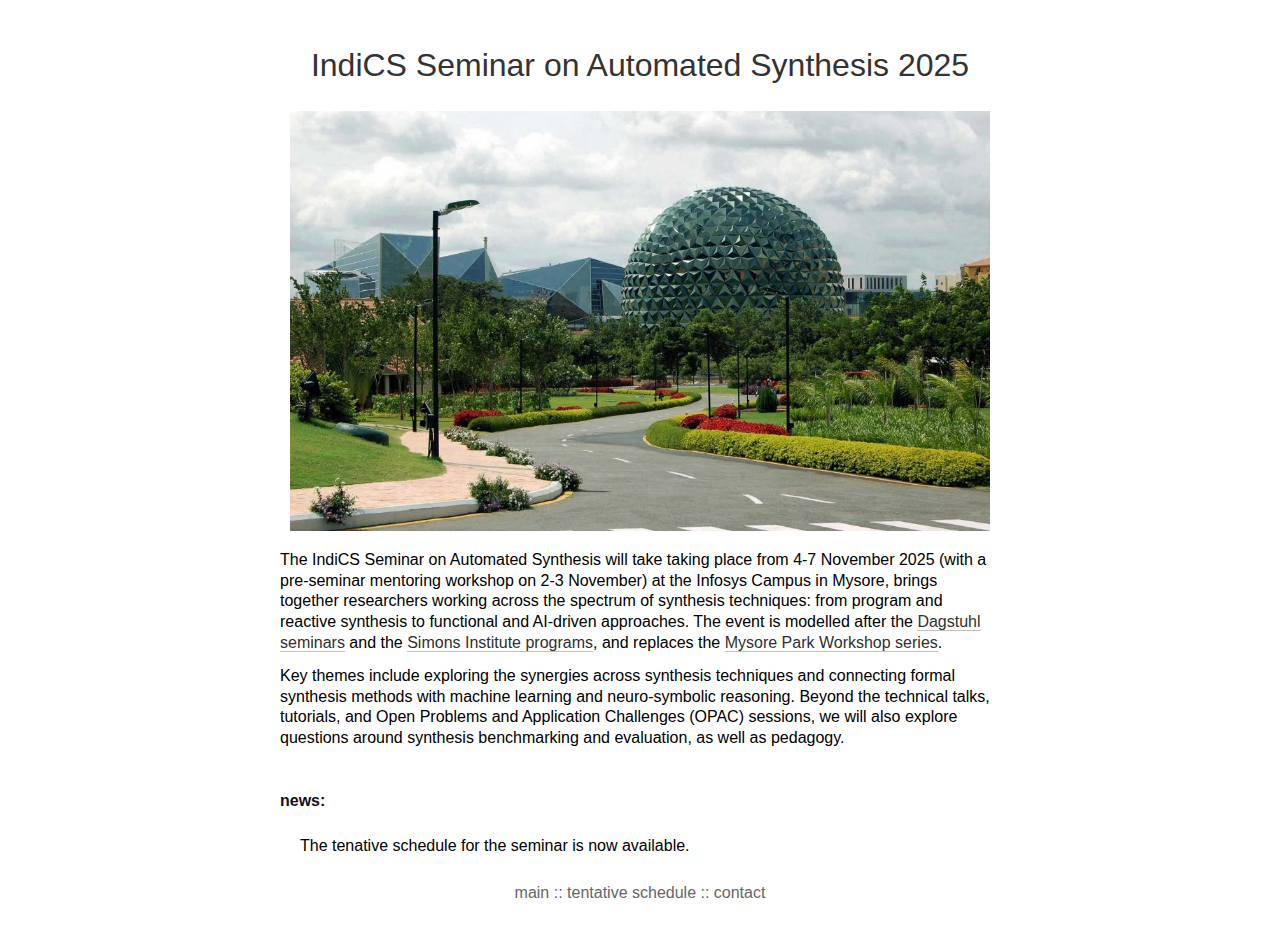
<file: index.html>
<!doctype html>
<html>
  <html>
    <head>
      <meta http-equiv="Content-Type" content="text/html; charset=UTF-8" />

      <title>IndiCS Synthesis 2025</title>

      <link
        rel="stylesheet"
        href="./webpage_files/style.css"
        type="text/css"
        media="screen"
      />
    </head>

    <body>
      <div id="content">
        <h1  style="text-align: center"><a href="./index.html">IndiCS Seminar on Automated Synthesis 2025</a></h1>
        
        <div class="entry">

          <div style="text-align: center;" >
            <img src="./webpage_files/mysore-campus.jpg" style="width: 700px;" class="center">
        </div>
          
        <p>The IndiCS Seminar on Automated Synthesis will take  taking place from 4-7 November 2025 (with a pre-seminar mentoring workshop on 2-3 November) at the Infosys Campus in Mysore, brings together researchers working across the spectrum of synthesis techniques: from program and reactive synthesis to functional and AI-driven approaches. The event is modelled after the <a href="https://www.dagstuhl.de/en/seminars/dagstuhl-seminars" target="_blank">Dagstuhl seminars</a> and the <a href="https://simons.berkeley.edu/homepage" target="_blank">Simons Institute programs</a>, and replaces the <a href="https://maestro.acm.org/trk/click?ref=z16l2snue3_2-31324_0x340891x028919" target="_blank">Mysore Park Workshop series</a>.</p>

        <p>Key themes include exploring the synergies across synthesis techniques and connecting formal synthesis methods with machine learning and neuro-symbolic reasoning. Beyond the technical talks, tutorials, and Open Problems and Application Challenges (OPAC) sessions, we will also explore questions around synthesis benchmarking and evaluation, as well as pedagogy.</p>

          <p style="padding-top: 30px;"><strong>news:</strong></p>

          <p class="indented">
            The tenative schedule for the seminar is now available. 
          </p>
      </div>

      <div id="footer">
        <p>
          <a href="./index.html"> main </a>
          ::
          <a href="./schedule.html"> tentative schedule </a>
          ::
          <a href="./contact.html"> contact </a>
        </p>
      </div>
    </body>
  </html>
</html>
</file>
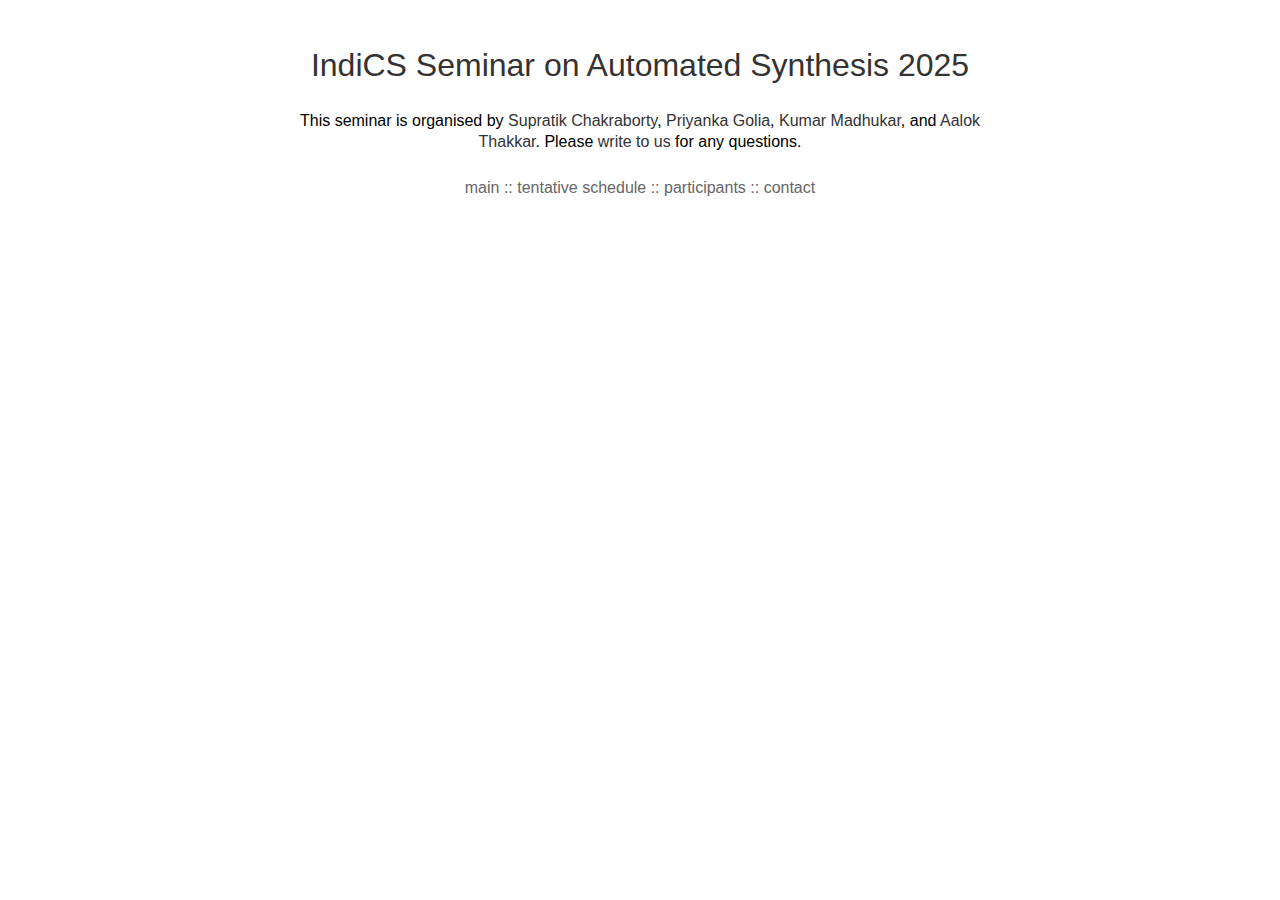
<file: contact.html>
<!doctype html>
<html>
  <head>
    <title>IndiCS Synthesis 2025</title>

    <link
      rel="stylesheet"
      href="./webpage_files/style.css"
      type="text/css"
      media="screen"
    />
  </head>

  <body>
    <div id="content"  style="text-align: center;">
      <h1>
        <a href="./index.html">IndiCS Seminar on Automated Synthesis 2025</a>
      </h1>

      <p>
        This seminar is organised by <a href="https://www.cse.iitb.ac.in/~supratik/" target="_blank">Supratik Chakraborty</a>, <a href="https://priyanka-golia.github.io/" target=_blank>Priyanka Golia</a>, <a href="https://kumarmadhukar.github.io/" target="_blank">Kumar Madhukar</a>, and <a href="https://aalok-thakkar.github.io/" target="_blank">Aalok Thakkar</a>. Please <a href="mailto:thakkar@ashoka.edu.in">write to us</a> for any questions.
			</p>
    </div>


    <div id="footer">
      <p>
        <a href="./index.html"> main </a>
        ::
        <a href="./schedule.html"> tentative schedule </a>
        ::
        <a href="./participants.html"> participants </a>
        ::
        <a href="./contact.html"> contact </a>
      </p>
    </div>
  </body>
</html>
</file>
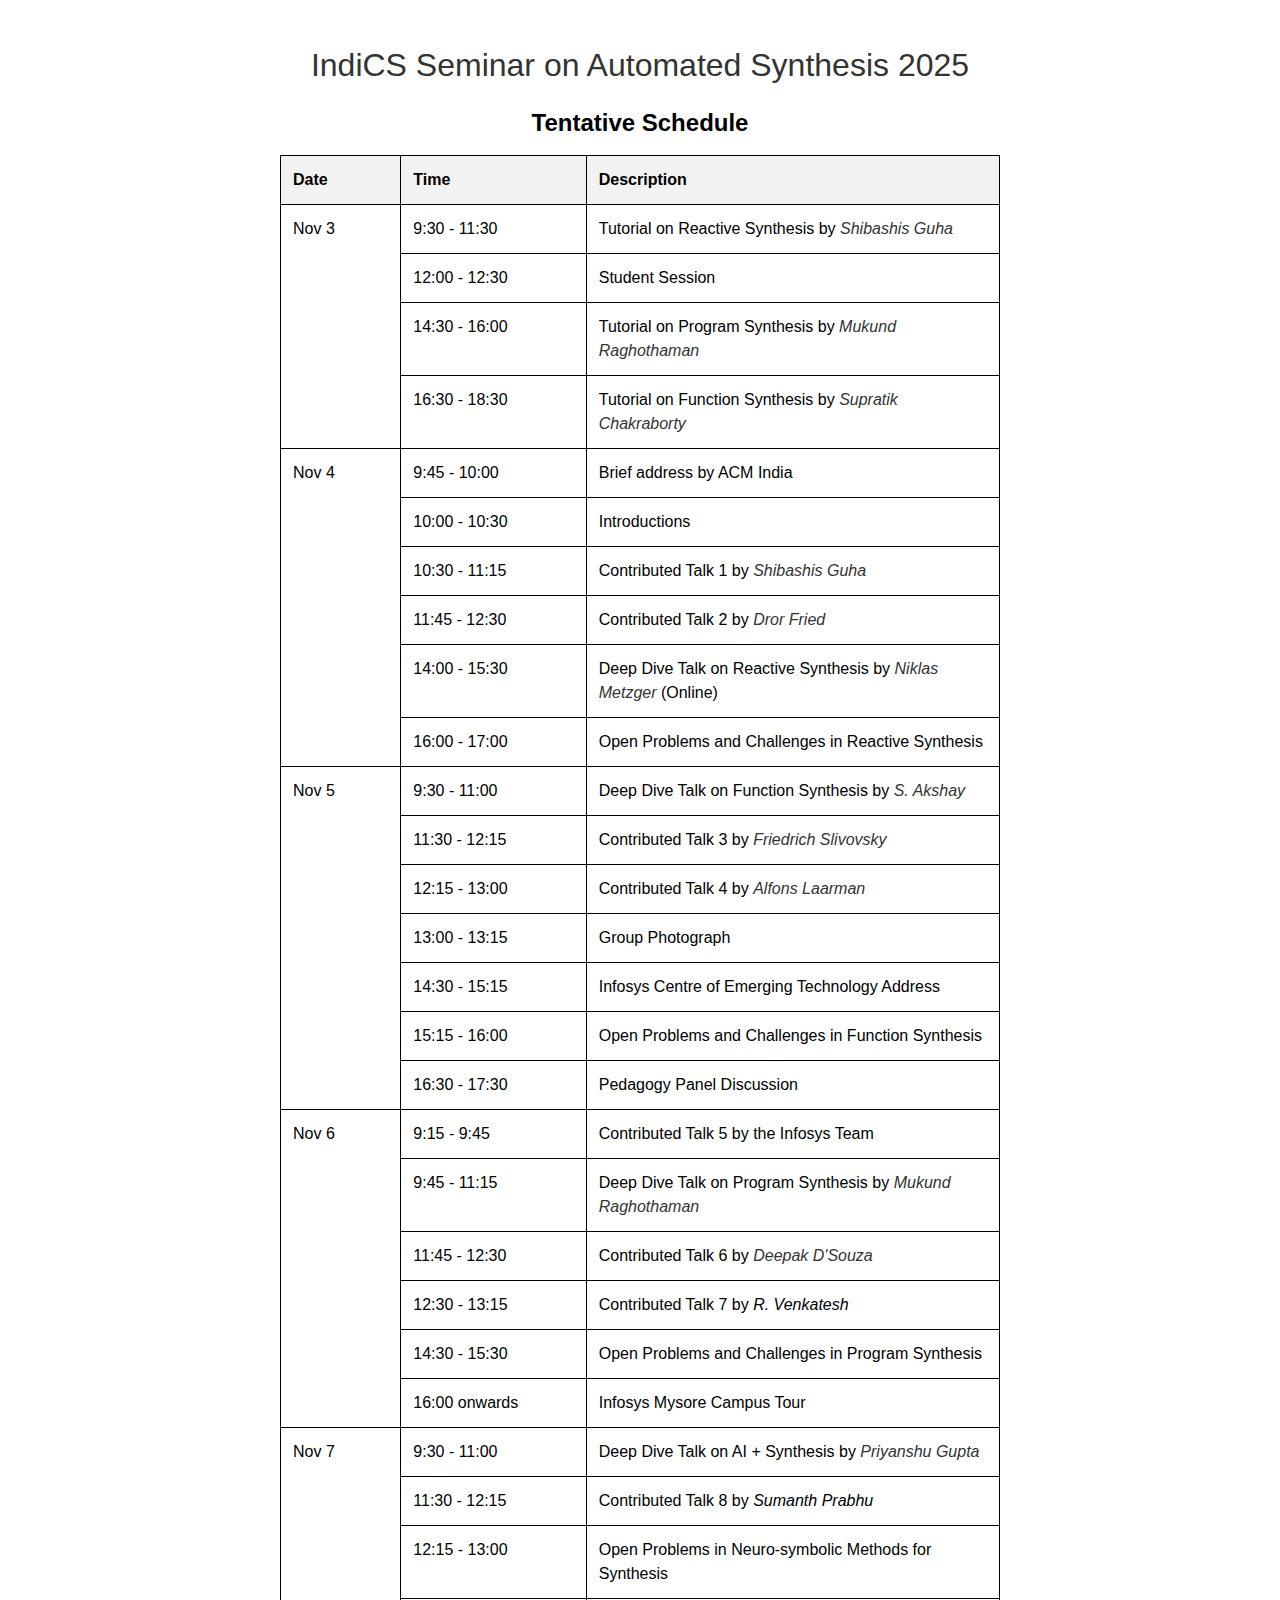
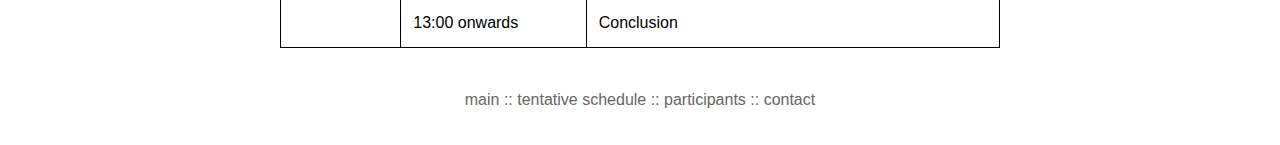
<file: copy.html>
<!doctype html>
<html>
  <head>
    <title>IndiCS Synthesis 2025</title>

    <link
      rel="stylesheet"
      href="./webpage_files/style.css"
      type="text/css"
      media="screen"
    />
  </head>

  <body>
    <div id="content"  style="text-align: center;">
      <h1>
        <a href="./index.html">IndiCS Seminar on Automated Synthesis 2025</a>
      </h1>

      <h2>Tentative Schedule</h2>

      <table>
        <thead>
          <tr>
            <th style="width: 15%;">Date</th>
            <th style="width: 25%;">Time</th>
            <th style="width: 60%;">Description</th>
          </tr>
        </thead>
        <tbody>
          <tr>
            <td rowspan="4">Nov 3</td>
            <td>9:30 - 11:30</td>
            <td>Tutorial on Reactive Synthesis by <em><a href="https://www.tifr.res.in/~shibashis.guha" target="_blank" rel="noopener">Shibashis Guha</a></em></td>
          </tr>
          <tr>
            <td>12:00 - 12:30</td>
            <td>Student Session</td>
          </tr>
          <tr>
            <td>14:30 - 16:00</td>
            <td>Tutorial on Program Synthesis by <em><a href="https://r-mukund.github.io/" target="_blank" rel="noopener">Mukund Raghothaman</a></em></td>
          </tr>
          <tr>
            <td>16:30 - 18:30</td>
            <td>Tutorial on Function Synthesis by <em><a href="https://www.cse.iitb.ac.in/~supratik/" target="_blank" rel="noopener">Supratik Chakraborty</a></em></td>
          </tr>

          <tr>
            <td rowspan="6">Nov 4</td>
            <td>9:45 - 10:00</td>
            <td>Brief address by ACM India</td>
          </tr>
          <tr>
            <td>
              10:00 - 10:30
            </td>
            <td>
              Introductions
            </td>
          </tr>
          <tr>
            <td>10:30 - 11:15</td>
            <td>Contributed Talk 1 by <em><a href="https://www.tifr.res.in/~shibashis.guha" target="_blank" rel="noopener">Shibashis Guha</a></em></td>
          </tr>
          <tr>
            <td>11:45 - 12:30</td>
            <td>Contributed Talk 2 by <em><a href="https://www.drorfried.com/" target="_blank" rel="noopener">Dror Fried</a></em></td>
          </tr>
          <tr>
            <td>14:00 - 15:30</td>
            <td>Deep Dive Talk on Reactive Synthesis by <em><a href="https://cispa.de/en/people/c01nime" target="_blank" rel="noopener">Niklas Metzger</a></em> (Online)</td>
          </tr>
          <tr>
            <td>16:00 - 17:00</td>
            <td>Open Problems and Challenges in Reactive Synthesis</td>
          </tr>

          <tr>
            <td rowspan="7">Nov 5</td>
            <td>9:30 - 11:00</td>
            <td>Deep Dive Talk on Function Synthesis by <em><a href="https://www.cse.iitb.ac.in/~akshayss/" target="_blank" rel="noopener">S. Akshay</a></em></td>
          </tr>
          <tr>
            <td>11:30 - 12:15</td>
            <td>Contributed Talk 3 by <em><a href="https://www.liverpool.ac.uk/people/friedrich-slivovsky" target="_blank" rel="noopener">Friedrich Slivovsky</a></em></td>
          </tr>
          <tr>
            <td>12:15 - 13:00</td>
            <td>Contributed Talk 4 by <em><a href="https://www.universiteitleiden.nl/en/staffmembers/alfons-laarman" target="_blank" rel="noopener">Alfons Laarman</a></em></td>
          </tr>
          <tr>
            <td>
              13:00 - 13:15
            </td>
            <td>Group Photograph</td>
          </tr>
          <tr>
            <td>14:30 - 15:15</td>
            <td>Infosys Centre of Emerging Technology Address</em></td>
          </tr>
          <tr>
            <td>15:15 - 16:00</td>
            <td>Open Problems and Challenges in Function Synthesis</td>
          </tr>
          <tr>
            <td>16:30 - 17:30</td>
            <td>Pedagogy Panel Discussion</td>
          </tr>
      
          <tr>
            <td rowspan="6">Nov 6</td>
            <td>9:15 - 9:45</td>
            <td>Contributed Talk 5 by the Infosys Team</td>
          </tr>
          <tr>
            <td>9:45 - 11:15</td>
            <td>Deep Dive Talk on Program Synthesis by <em><a href="https://r-mukund.github.io/" target="_blank" rel="noopener">Mukund Raghothaman</a></em></td>
          </tr>
          <tr>
            <td>11:45 - 12:30</td>
            <td>Contributed Talk 6 by <em><a href="https://www.csa.iisc.ac.in/~deepakd/" target="_blank" rel="noopener">Deepak D'Souza</a></em></td>
          </tr>
          <tr>
            <td>12:30 - 13:15</td>
            <td>Contributed Talk 7 by <em>R. Venkatesh</em></td>
          </tr>
          <tr>
            <td>14:30 - 15:30</td>
            <td>Open Problems and Challenges in Program Synthesis</td>
          </tr>
          <tr>
            <td>16:00 onwards</td>
            <td>Infosys Mysore Campus Tour</td>
          </tr>
      
          <tr>
            <td rowspan="4">Nov 7</td>
            <td>9:30 - 11:00</td>
            <td>Deep Dive Talk on AI + Synthesis by <em><a href="https://www.microsoft.com/en-us/research/people/priyansgupta/" target="_blank" rel="noopener">Priyanshu Gupta</a></em></td>
          </tr>
          <tr>
            <td>11:30 - 12:15</td>
            <td>Contributed Talk 8 by <em>Sumanth Prabhu</em></td>
          </tr>
          <tr>
            <td>12:15 - 13:00</td>
            <td>Open Problems in Neuro-symbolic Methods for Synthesis</td>
          </tr>
          <tr>
            <td>13:00 onwards</td>
            <td>Conclusion</td>
          </tr>
        </tbody>
      </table>

      
    </div>


    <div id="footer">
      <p>
        <p>
          <a href="./index.html"> main </a>
          ::
          <a href="./schedule.html"> tentative schedule </a>
          ::
          <a href="./participants.html"> participants </a>
          ::
          <a href="./contact.html"> contact </a>
        </p>
    </div>
  </body>
</html>
</file>
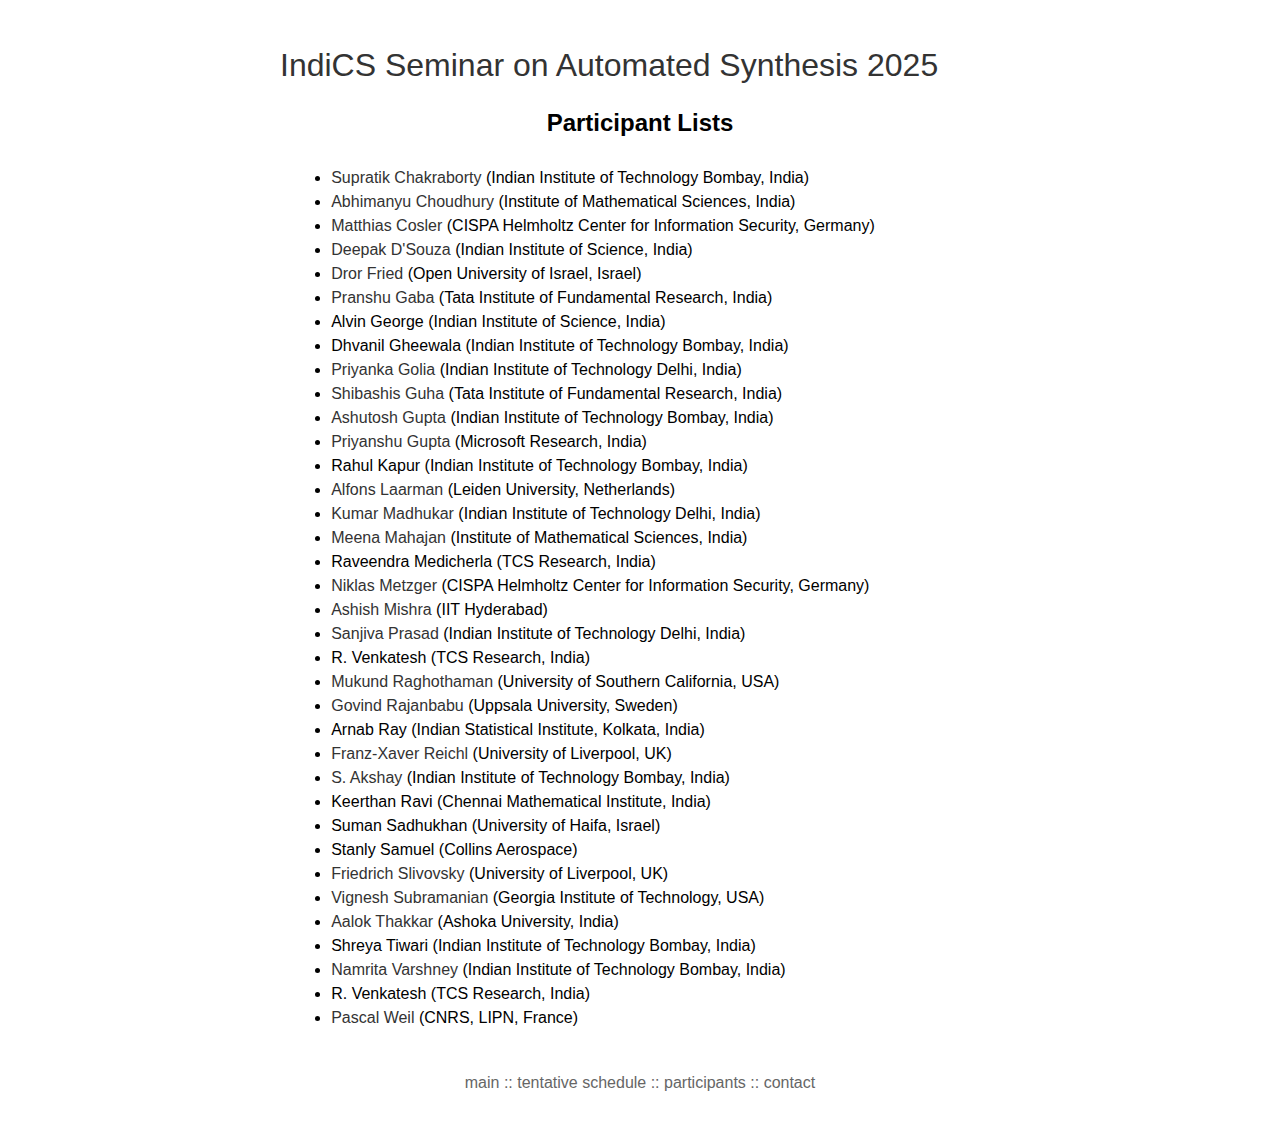
<file: copy2.html>
<!doctype html>
<html>
  <head>
    <title>IndiCS Synthesis 2025</title>

    <link
      rel="stylesheet"
      href="./webpage_files/style.css"
      type="text/css"
      media="screen"
    />
  </head>

  <body>
    <div id="content" >
      <h1>
        <a href="./index.html">IndiCS Seminar on Automated Synthesis 2025</a>
      </h1>
        <h2  style="text-align: center">Participant Lists</h2>
        <p>
            <ul>
              <li><a href="https://www.cse.iitb.ac.in/~supratik/" target="_blank" rel="noopener">Supratik Chakraborty</a> (Indian Institute of Technology Bombay, India)</li>
              <li><a href="https://www.imsc.res.in/abhimanyu_choudhury" target="_blank" rel="noopener">Abhimanyu Choudhury</a> (Institute of Mathematical Sciences, India) </li>
              <li><a href="https://cispa.de/en/people/c01maco" target="_blank" rel="noopener">Matthias Cosler</a> (CISPA Helmholtz Center for Information Security, Germany)</li>
              <li><a href="https://www.csa.iisc.ac.in/~deepakd/" target="_blank" rel="noopener">Deepak D'Souza</a> (Indian Institute of Science, India)</li>
              <li><a href="https://www.drorfried.com/" target="_blank" rel="noopener">Dror Fried</a> (Open University of Israel, Israel)</li>
              <li><a href="https://pranshugaba.com/" target="_blank" rel="noopener">Pranshu Gaba</a> (Tata Institute of Fundamental Research, India)</li>
              <li>Alvin George (Indian Institute of Science, India)</li>
              <li>Dhvanil Gheewala (Indian Institute of Technology Bombay, India)</li>
              <li><a href="https://priyanka-golia.github.io/" target="_blank" rel="noopener">Priyanka Golia</a> (Indian Institute of Technology Delhi, India)</li>
              <li><a href="https://www.tifr.res.in/~shibashis.guha" target="_blank" rel="noopener">Shibashis Guha</a> (Tata Institute of Fundamental Research, India)</li>
              <li><a href="https://www.cse.iitb.ac.in/~akg/" target="_blank" rel="noopener">Ashutosh Gupta</a> (Indian Institute of Technology Bombay, India)</li>
              <li><a href="https://www.microsoft.com/en-us/research/people/priyansgupta/" target="_blank" rel="noopener">Priyanshu Gupta</a> (Microsoft Research, India)</li>
              <li>Rahul Kapur (Indian Institute of Technology Bombay, India)</li>
              <li><a href="https://www.universiteitleiden.nl/en/staffmembers/alfons-laarman" target="_blank" rel="noopener">Alfons Laarman</a> (Leiden University, Netherlands)</li>
              <li><a href="https://kumarmadhukar.github.io/" target="_blank" rel="noopener">Kumar Madhukar</a> (Indian Institute of Technology Delhi, India)</li>
              <li><a href="https://www.imsc.res.in/~meena/" target="_blank" rel="noopener">Meena Mahajan</a> (Institute of Mathematical Sciences, India)</li>
              <li>Raveendra Medicherla (TCS Research, India)</li>
              <li><a href="https://cispa.de/en/people/c01nime" target="_blank" rel="noopener">Niklas Metzger</a> (CISPA Helmholtz Center for Information Security, Germany)</li>
              <li><a href="https://aegis-iisc.github.io" target="_blank" rel="noopener">Ashish Mishra</a> (IIT Hyderabad)</li>
              <li><a href="https://www.cse.iitd.ernet.in/~sanjiva/" target="_blank" rel="noopener">Sanjiva Prasad</a> (Indian Institute of Technology Delhi, India)</li>
              <li> R. Venkatesh (TCS Research, India) </li>
              <li><a href="https://r-mukund.github.io/" target="_blank" rel="noopener">Mukund Raghothaman</a> (University of Southern California, USA)</li>
              <li><a href="https://rdnivog.github.io/" target="_blank" rel="noopener">Govind Rajanbabu</a> (Uppsala University, Sweden)</li>
              <li>Arnab Ray (Indian Statistical Institute, Kolkata, India)</li>
              <li><a href="https://www.ac.tuwien.ac.at/people/freichl/" target="_blank" rel="noopener">Franz-Xaver Reichl</a> (University of Liverpool, UK)</li>
              <li><a href="https://www.cse.iitb.ac.in/~akshayss/" target="_blank" rel="noopener">S. Akshay</a> (Indian Institute of Technology Bombay, India)</li>
              <li>Keerthan Ravi (Chennai Mathematical Institute, India)</li>
              <li>Suman Sadhukhan (University of Haifa, Israel)</li>
              <li>Stanly Samuel (Collins Aerospace)</li>
              <li><a href="https://www.liverpool.ac.uk/people/friedrich-slivovsky" target="_blank" rel="noopener">Friedrich Slivovsky</a> (University of Liverpool, UK)</li>
              <li><a href="https://vigneshs10.github.io/personal-website/" target="_blank" rel="noopener">Vignesh Subramanian</a> (Georgia Institute of Technology, USA)</li>
              <li><a href="https://aalok-thakkar.github.io/" target="_blank" rel="noopener">Aalok Thakkar</a> (Ashoka University, India)</li>
              <li>Shreya Tiwari (Indian Institute of Technology Bombay, India)</li>
              <li><a href="https://www.aiverification.org/2025/speakers/NamritaVarshney/" target="_blank" rel="noopener">Namrita Varshney</a> (Indian Institute of Technology Bombay, India)</li>
              <li>R. Venkatesh (TCS Research, India)</li>
              <li><a href="https://lipn.univ-paris13.fr/~pascal.weil/" target="_blank" rel="noopener">Pascal Weil</a> (CNRS, LIPN, France)</li>
            </ul>
          </p>          
          
      
    </div>


    <div id="footer">
      <p>
        <a href="./index.html"> main </a>
        ::
        <a href="./schedule.html"> tentative schedule </a>
        ::
        <a href="./participants.html"> participants </a>
        ::
        <a href="./contact.html"> contact </a>
      </p>
    </div>
  </body>
</html>
</file>
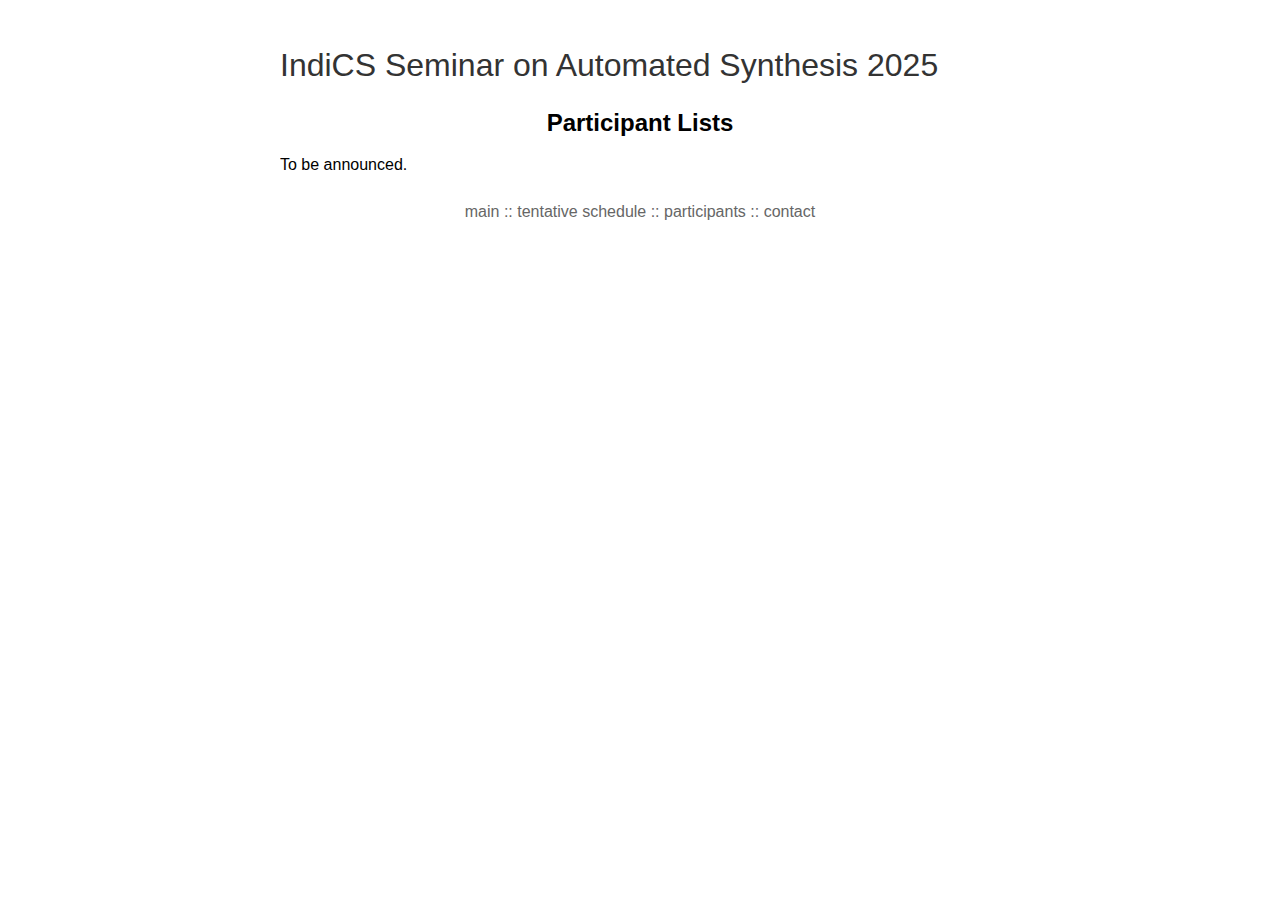
<file: participants.html>
<!doctype html>
<html>
  <head>
    <title>IndiCS Synthesis 2025</title>

    <link
      rel="stylesheet"
      href="./webpage_files/style.css"
      type="text/css"
      media="screen"
    />
  </head>

  <body>
    <div id="content" >
      <h1>
        <a href="./index.html">IndiCS Seminar on Automated Synthesis 2025</a>
      </h1>
        <h2  style="text-align: center">Participant Lists</h2>
        <p>
            To be announced.
          </p>          
          
      
    </div>


    <div id="footer">
      <p>
        <a href="./index.html"> main </a>
        ::
        <a href="./schedule.html"> tentative schedule </a>
        ::
        <a href="./participants.html"> participants </a>
        ::
        <a href="./contact.html"> contact </a>
      </p>
    </div>
  </body>
</html>
</file>
<file: webpage_files/style.css>
body {
  background: #fff;
  font-family: Helvetica-neue, Helvetica, sans-serif;
  font-size: 1em;
  line-height: 1.5em;
  margin: 20px;
}

#content {
  max-width: 45em;
  overflow: hidden;
  margin: auto;
}

#wide-page #content {
  max-width: 50em;
}

h1 {
  color: #333;
  line-height: 1.5em;
  font-weight: normal;
}
h2 {
  color: #000000;
}
h3 {
  color: #000000;
  font-weight: normal;
  line-height: 2px;
  margin: 50px 0px 0px 0px;
}
h4 {
  color: #000000;
}
h5 {
  color: #000000;
}

img {
  border: none;
}
img a {
  border: none;
}
blockquote {
  border-left: 1px solid #a5abab;
  margin: 0px;
  padding: 0 12px 0 12px;
}

p {
  color: #000000;
  line-height: 1.3em;
  margin: 12px 0;
}

a {
  text-decoration: none;
}
a:link {
  color: #333;
  text-decoration: none;
}
a:visited {
  color: #333;
  text-decoration: none;
}
a:hover {
  color: #999;
  text-decoration: none;
}

ul {
  padding: 0.5em 0em 1em 3.2em;
}
ol {
  padding: 0.5em 0em 0em 3.2em;
}
li {
  line-height: 18px;
  padding: 6px 0 0 0;
}

#header {
  position: fixed;
}

#header h2 {
  padding: 0 0 0 0;
  margin: 0;
  color: #333;
  font: Helvetica, sans-serif;
  font-size: 16pt;
  font-weight: normal;
}
#header h3 {
  padding: 5px 0 20px 0;
  margin: 0;
  color: #777777;
  font-weight: normal;
  font-size: 12pt;
}

.entry a:link {
  color: #303030;
  text-decoration: none;
  border-width: 0 0 1px 0;
  border-style: none none solid none;
  border-color: #c0c0c0;
}
.entry a:visited {
  color: #303030;
  text-decoration: none;
  border-width: 0 0 1px 0;
  border-style: none none solid none;
  border-color: #c0c0c0;
}
.entry a:hover {
  background: #e7eef8;
  border-width: 0 0 1px 0;
  border-style: none none solid none;
  border-color: #c0c0c0;
  text-decoration: none;
}
.entry strong {
  font: Arial, Helvetica, sans-serif;
  font-weight: bold;
  font-size: 1em;
  color: #111111;
}

.bold-text {
  font-weight: bold;
}

.indented {
  display: inline-block;
  padding-left: 20px;
}

.courseitem {
  padding-left: 20px;
  margin: 0px 0px 0px 0px;
}

.centered {
  display: inline-block;
  text-align: center;
}

#footer {
  background: #fff;
  clear: both;
  width: 100%;
}
#footer p {
  padding: 14px 0;
  margin: 0;
  color: #666;
  text-align: center;
}
#footer a {
  color: #666;
  text-decoration: none;
}
#footer a:hover {
  color: #000000;
  text-decoration: none;
}

#poetry {
  background: #fff;
  clear: both;
  width: 100%;
}
#poetry p {
  padding: 14px 0;
  margin: 0;
  text-align: center;
}
#poetry h1 {
  padding: 14px 0;
  margin: 0;
  text-align: center;
}
#poetry a {
  color: #666;
  text-decoration: none;
}
#poetry a:hover {
  color: #000000;
  text-decoration: none;
}

.left {
  width: 30%;
  padding: 0 3px 0 0;
  float: left;
}

.right {
  width: 65%;
  padding: 0 10px 0 0;
  float: left;
}

/* Clear floats after the columns */
.row:after {
  content: "";
  display: table;
  clear: both;
}

.calendar {
  border-collapse: collapse;
  border: 1px solid black;
}
.calendar th,
.calendar td {
  border: 1px solid black;
}
.calendar tr {
  height: 100px;
}
.calendar tr:first-child {
  height: 20px;
}
.calendar td {
  width: 110px;
  text-align: left;
  vertical-align: top;
}

.line-pattern {
  background-image: linear-gradient(
    45deg,
    #f0f0f0 25%,
    transparent 25%,
    transparent 50%,
    #f0f0f0 50%,
    #f0f0f0 75%,
    transparent 75%,
    transparent 100%
  );
  background-size: 60px 60px;
}

.checkered-pattern {
  background-image: linear-gradient(45deg, #e6e6e6 25%, transparent 25%),
    linear-gradient(-45deg, #e6e6e6 25%, transparent 25%),
    linear-gradient(45deg, transparent 75%, #e6e6e6 75%),
    linear-gradient(-45deg, transparent 75%, #e6e6e6 75%);
  background-size: 60px 60px;
  background-position:
    0 0,
    0 30px,
    30px -30px,
    -30px 0px;
}

.cage {
  border-collapse: collapse;
  border: 1px solid black;
}
.cage th,
.cage td {
  border: 1px solid black;
}

b {
  display: inline-block;
  margin-bottom: 0;
}

ol {
  margin-top: 0;
  padding-top: 0;
}

.arrow-cell {
  position: relative;
}

.arrow-left {
  position: absolute;
  top: 80%;
  left: 0px;
  right: 0px;
  height: 1px;
  background-color: black;
  transform: translateY(-50%);
}

.arrow-right {
  position: absolute;
  top: 80%;
  left: 0px;
  right: 0px;
  height: 1px;
  background-color: black;
  transform: translateY(-50%);
}

.arrow {
  position: absolute;
  top: 80%;
  left: 0px;
  right: 0px;
  height: 3px;
  background-color: grey;
  transform: translateY(-50%);
}

.arrow-right::after {
    content: '';
    position: absolute;
    top: 70%;
    width: 5px;
    height: 5px;
    border-top: 3px solid grey;
    border-right: 3px solid grey;
    right: 0px;
    transform: translateY(-50%) rotate(45deg);
  }

.arrow-left::after {
    content: '';
    position: absolute;
    top: 70%;
    width: 5px;
    height: 5px;
    border-top: 3px solid grey;
    border-right: 3px solid grey;
    left: 0px;
    transform: translateY(-50%) rotate(-135deg);
  }


@media print {
  body {
    font-family: Helvetica, sans-serif;
    font-size: 14px;
    background: white;
    color: black;
    margin: 10;
    width: auto;
  }
  .container {
    display: block;
  }
  .navigation {
    display: none;
  }
  .subscribe {
    display: none;
  }
  .footer {
    display: none;
  }
}

.tooltip-container {
  position: relative;
  cursor: pointer;
}

/* Tooltip box styling */
.tooltip-box {
  position: fixed; /* Positioned relative to the viewport */
  top: 50%;
  left: 50%;
  transform: translate(-50%, -50%);
  width: 1000px;
  padding: 15px;
  background-color: #333;
  color: #fff;
  text-align: center;
  border-radius: 5px;
  box-shadow: 0 4px 10px rgba(0, 0, 0, 0.3);
  opacity: 0; 
  visibility: hidden;
  transition: opacity 0.3s ease, visibility 0.3s ease;
  z-index: 1000; 
}

/* Show the tooltip when hovering over the container */
.tooltip-container:hover .tooltip-box {
  opacity: 1;
  visibility: visible;
}

table {
  width: 100%; /* Make the table wider */
  display: inline-table; /* Allow centering via text-align */
  border-collapse: collapse;
  table-layout: fixed;
}
th, td {
  border: 1px solid #000;
  padding: 12px;
  text-align: left;
}
th {
  background-color: #f2f2f2;
}
td {
  vertical-align: top;
}
</file>
